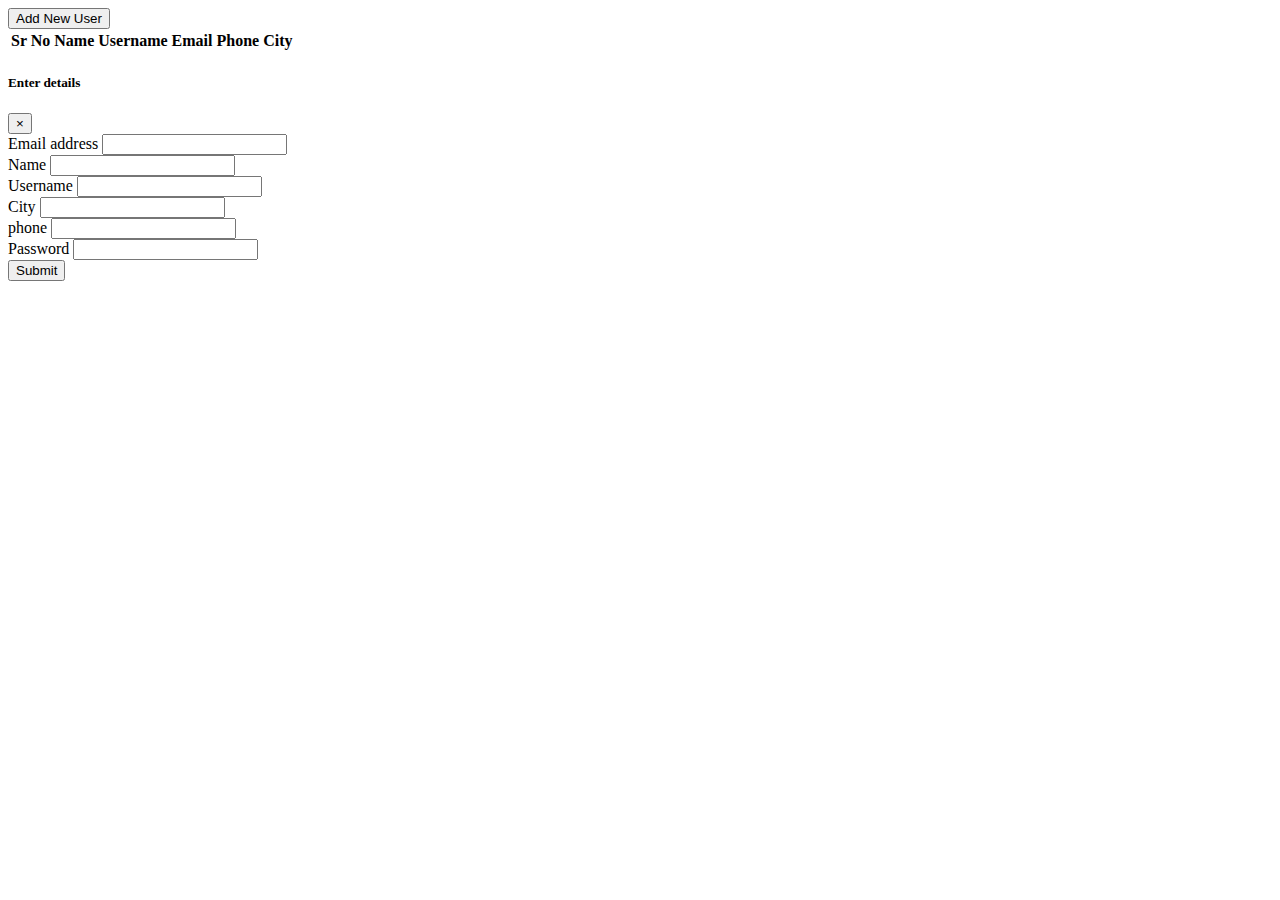
<file: 1B/Dash.html>
<!DOCTYPE html>
<html lang="en">
  <head>
    <meta charset="UTF-8" />
    <meta http-equiv="X-UA-Compatible" content="IE=edge" />
    <meta name="viewport" content="width=device-width, initial-scale=1.0" />
    <title>Assignment 1B</title>
    <link
      rel="stylesheet"
      href="https://cdn.jsdelivr.net/npm/bootstrap@4.6.1/dist/css/bootstrap.min.css"
      integrity="sha384-zCbKRCUGaJDkqS1kPbPd7TveP5iyJE0EjAuZQTgFLD2ylzuqKfdKlfG/eSrtxUkn"
      crossorigin="anonymous"
    />
  </head>

  <body>
    <div class="container">
      <button
        class="btn btn-outline-success mt-5"
        data-toggle="modal"
        data-target="#addNewUser"
      >
        Add New User
      </button>
      <table class="table table-striped table-bordered my-5">
        <thead>
          <tr>
            <th scope="col">Sr No</th>
            <th scope="col">Name</th>
            <th scope="col">Username</th>
            <th scope="col">Email</th>
            <th scope="col">Phone</th>
            <th scope="col">City</th>
          </tr>
        </thead>
        <tbody id="tbody"></tbody>
      </table>

      <div class="modal fade" id="addNewUser">
        <div class="modal-dialog">
          <div class="modal-content">
            <div class="modal-header">
              <h5 class="modal-title" id="exampleModalLabel">Enter details</h5>
              <button
                type="button"
                class="close"
                data-dismiss="modal"
                aria-label="Close"
              >
                <span aria-hidden="true">&times;</span>
              </button>
            </div>
            <div class="modal-body">
              <form>
                <div class="form-group">
                  <label for="email">Email address</label>
                  <input type="email" class="form-control" id="email" />
                </div>
                <div class="form-group">
                  <label for="text">Name</label>
                  <input type="text" class="form-control" id="name" />
                </div>
                <div class="form-group">
                  <label for="text">Username</label>
                  <input type="text" class="form-control" id="username" />
                </div>
                <div class="form-group">
                  <label for="text">City</label>
                  <input type="text" class="form-control" id="city" />
                </div>

                <div class="form-group">
                  <label for="text">phone</label>
                  <input type="text" class="form-control" id="phone" />
                </div>
                <div class="form-group">
                  <label for="password">Password</label>
                  <input type="password" class="form-control" id="password" />
                </div>
                <button
                  type="submit"
                  id="btn"
                  data-dismiss="modal"
                  class="btn btn-primary"
                >
                  Submit
                </button>
              </form>
            </div>
          </div>
        </div>
      </div>
    </div>

    <script src="index.js"></script>
    <script
      src="https://cdn.jsdelivr.net/npm/jquery@3.5.1/dist/jquery.slim.min.js"
      integrity="sha384-DfXdz2htPH0lsSSs5nCTpuj/zy4C+OGpamoFVy38MVBnE+IbbVYUew+OrCXaRkfj"
      crossorigin="anonymous"
    ></script>
    <script
      src="https://cdn.jsdelivr.net/npm/popper.js@1.16.1/dist/umd/popper.min.js"
      integrity="sha384-9/reFTGAW83EW2RDu2S0VKaIzap3H66lZH81PoYlFhbGU+6BZp6G7niu735Sk7lN"
      crossorigin="anonymous"
    ></script>
    <script
      src="https://cdn.jsdelivr.net/npm/bootstrap@4.6.1/dist/js/bootstrap.min.js"
      integrity="sha384-VHvPCCyXqtD5DqJeNxl2dtTyhF78xXNXdkwX1CZeRusQfRKp+tA7hAShOK/B/fQ2"
      crossorigin="anonymous"
    ></script>
  </body>
</file>
